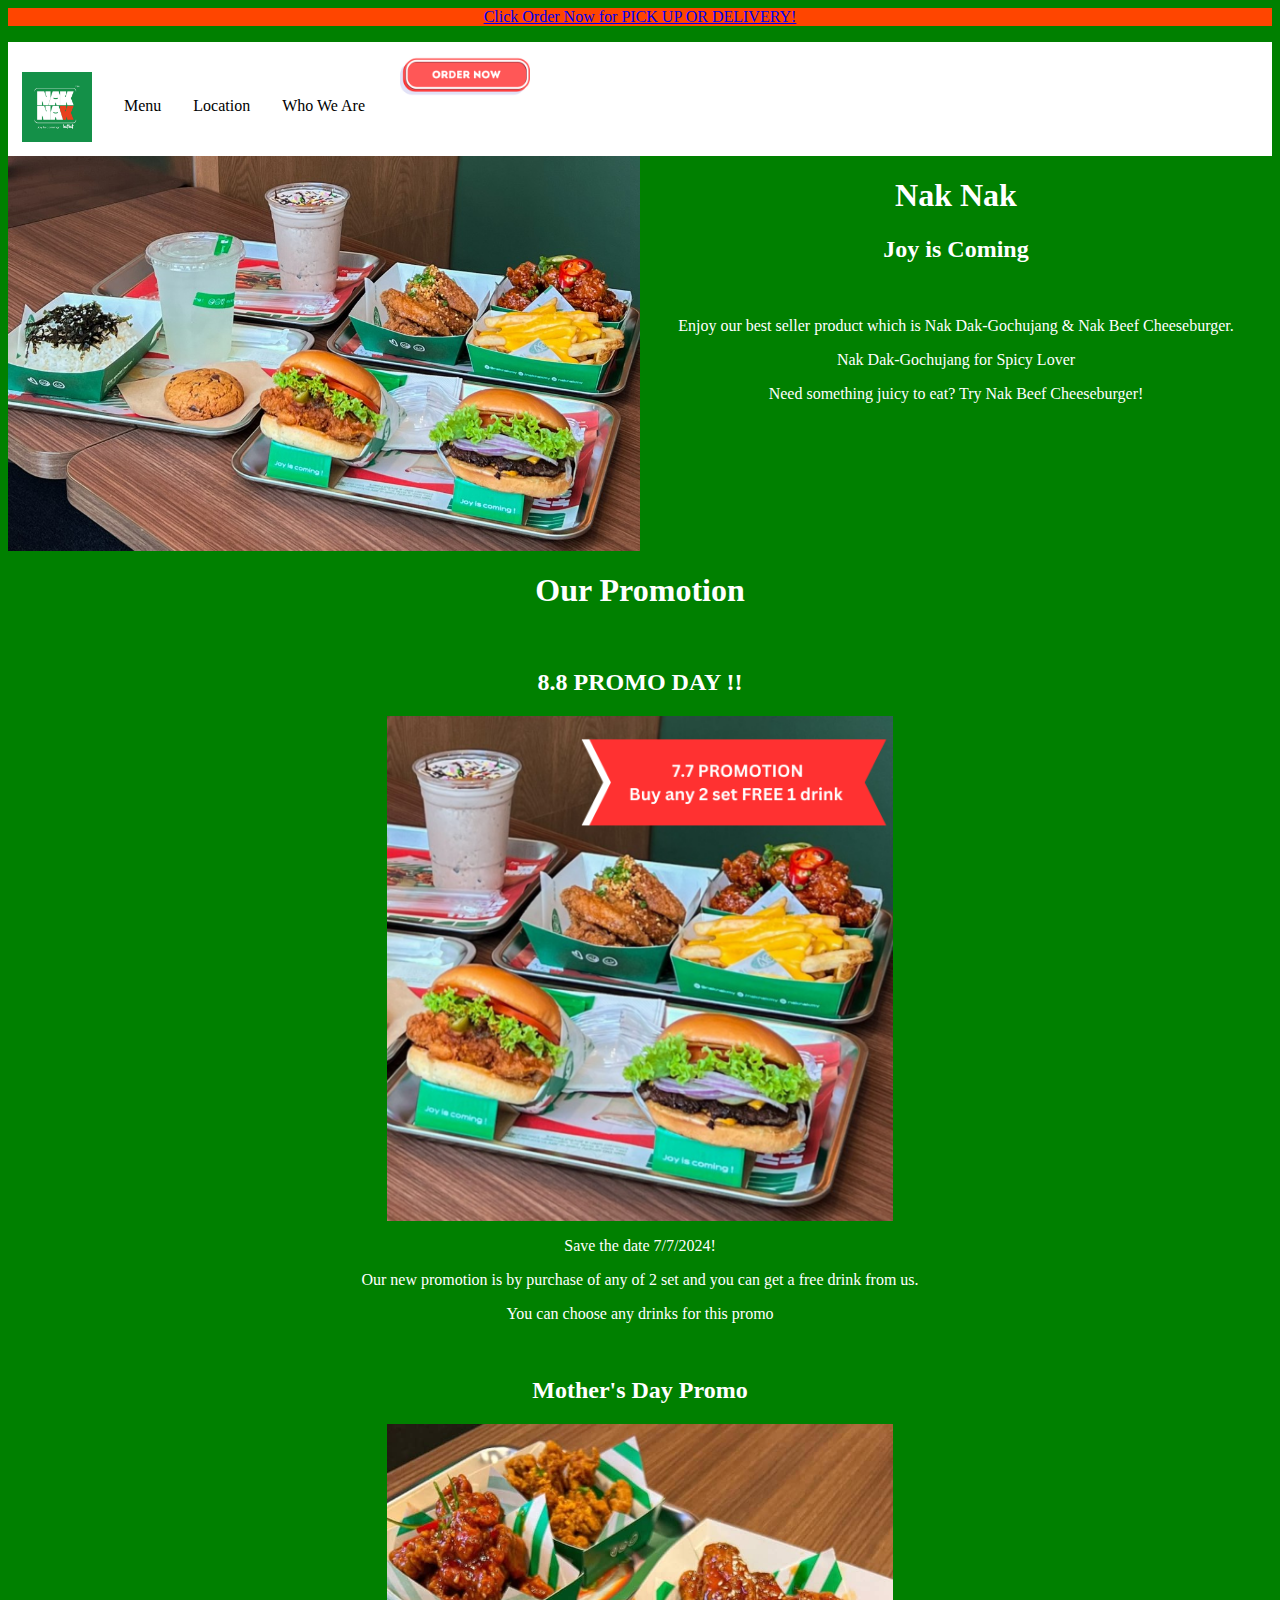
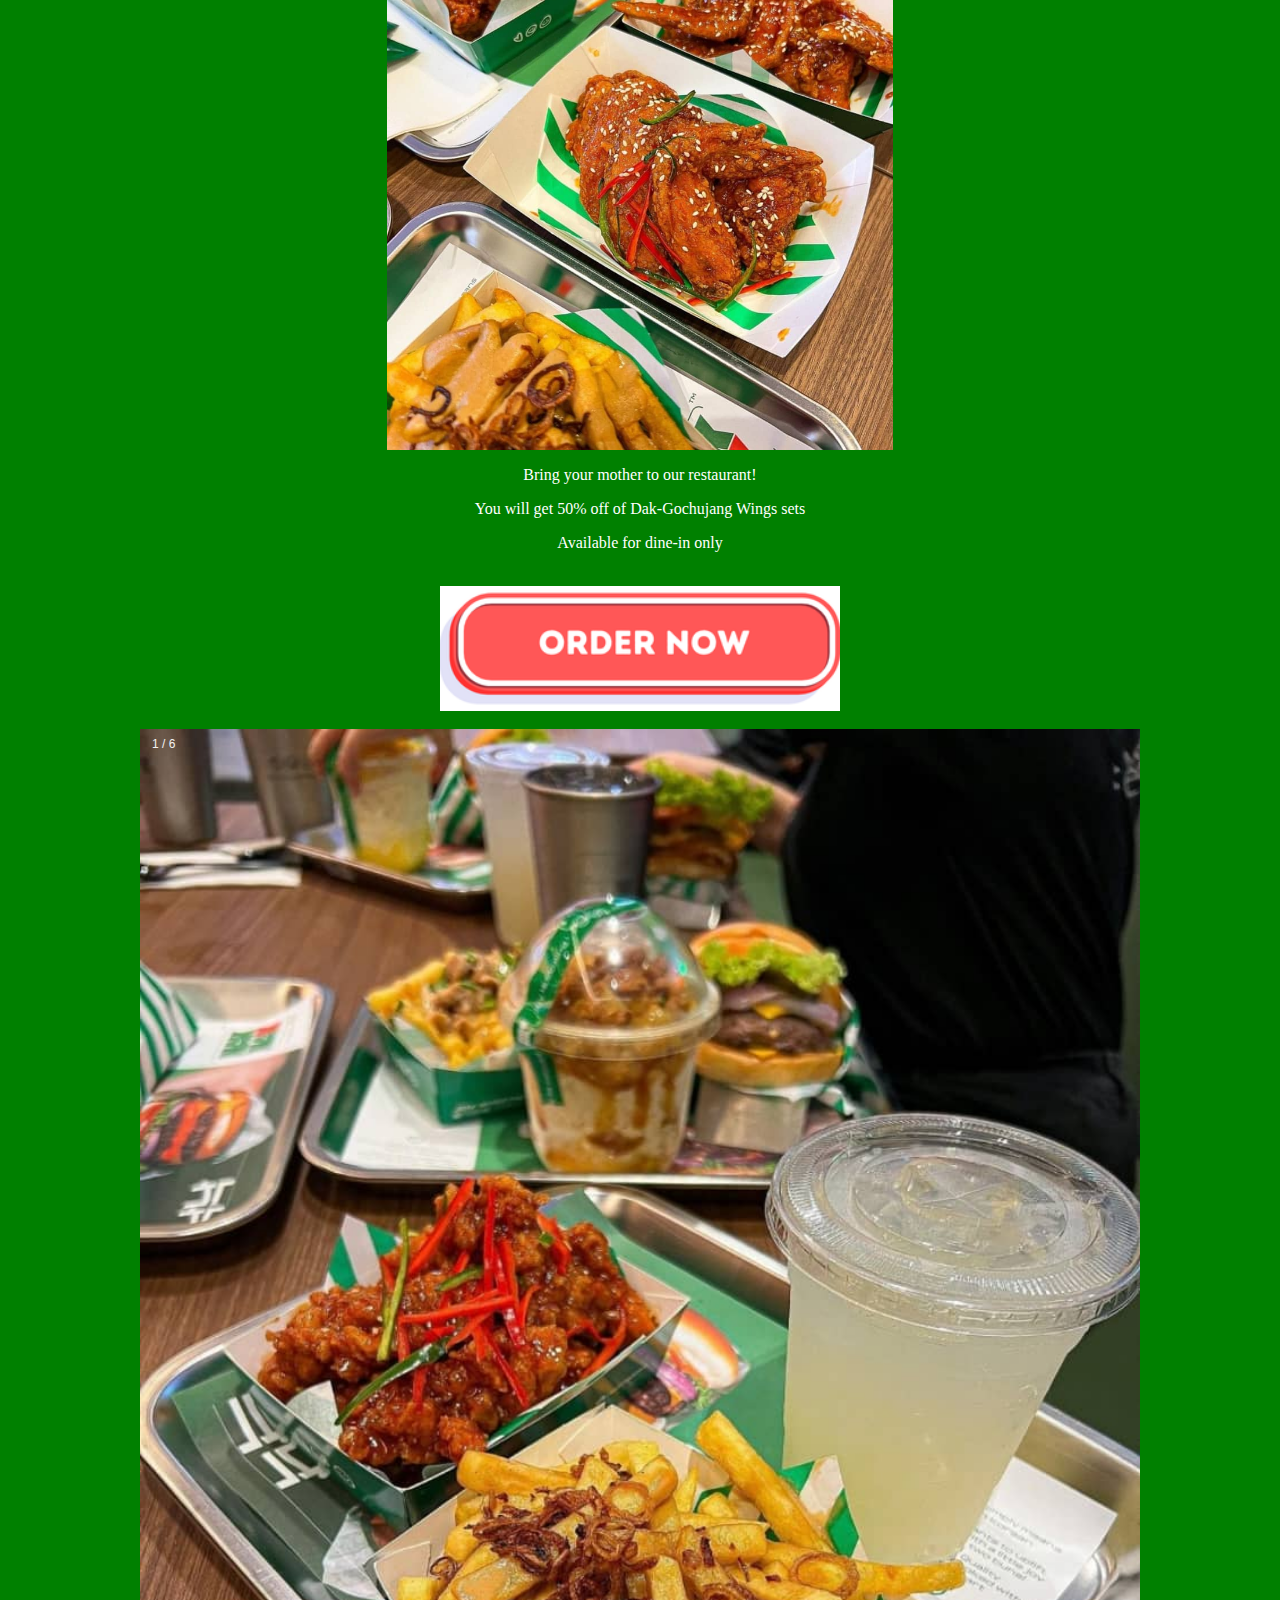
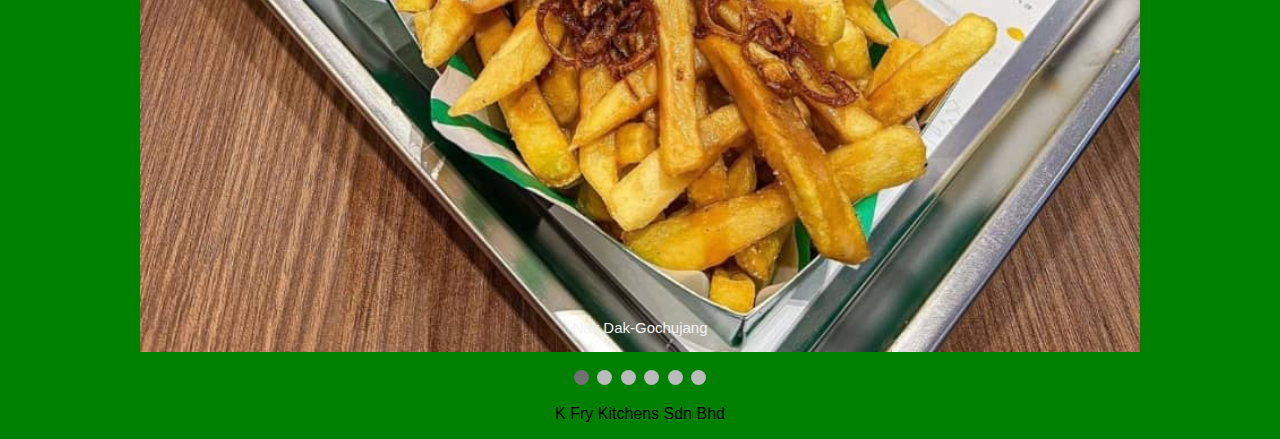
<file: index.html>
<html>
<head>
  <!-- to call CSS from file index.css -->
  <link rel="stylesheet" href="index.css">
</head>



</style>
<body>
    <div align="center" class="topbar1">
        <a href="https://orderonline.naknak.my/">  <p>Click Order Now for PICK UP OR DELIVERY!</p></a>
    </div>

    <div class="scrollmenu">
        <a href="index.html"><img src="Images/naknaklogo.jpg" width="70"></a>
         <a href="menu.html">Menu</a>
         <a href="location.html">Location</a>
         <a href="whoweare.html">Who We Are</a>
         <a href="https://orderonline.naknak.my/"><img align="right" src="Images/buttonorder.png" width="130"></a>       
     </div>

     <!-- Row 1 div-->
     <div class="mycontainer">
        <div>
          <img src="Images/mainposter1.jpg" width="100%">
        </div>

        <div align="Center">
          <h1>Nak Nak</h1>
          <h2>Joy is Coming</h2>
          <br>
          <p>Enjoy our best seller product which is Nak Dak-Gochujang & Nak Beef Cheeseburger.</p>
          <p>Nak Dak-Gochujang for Spicy Lover </p>
          <p>Need something juicy to eat? Try Nak Beef Cheeseburger!</p>
        </div>
    </div>

<!-- row 2 div -->
     <div class="mycontainer1" align="center">
      <div>
        <h1>Our Promotion</h1>
        <br>
        <h2>8.8 PROMO DAY !!</h2>
        <img src="Images/promotion1.png" width="40%">
        <p>Save the date 7/7/2024! </p>
        <p>Our new promotion is by purchase of any of 2 set and you can get a free drink from us. </p>
        <p>You can choose any drinks for this promo</p>
      </div>

      <div>
        
        <br>
        <h2>Mother's Day Promo</h2>
        <img src="Images/posterA2.jpeg" width="40%">
        <p>Bring your mother to our restaurant! </p>
        <p>You will get 50% off of Dak-Gochujang Wings sets </p>
        <p>Available for dine-in only</p>
      </div>
      <br>
      <a href="https://orderonline.naknak.my/"><img align="center" src="Images/buttonorder.png" width="400"></a>  
    
    </div>
    <br>
 <!-- Slide show for poster-->    
    <div>
      <div class="slideshow-container">

        <div class="mySlides fade">
          <div class="numbertext">1 / 6</div>
          <img src="Images/posterA1.jpeg" style="width:100%">
          <div class="text">Nak Dak-Gochujang</div>
        </div>
        
        <div class="mySlides fade">
          <div class="numbertext">2 / 6</div>
          <img src="Images/posterA2.jpeg" style="width:100%">
          <div class="text">Gochujang Wing</div>
        </div>
        
        <div class="mySlides fade">
          <div class="numbertext">3 / 6</div>
          <img src="Images/posterA3.jpeg" style="width:100%">
          <div class="text">Nak Dak with Cheese</div>
        </div>

        <div class="mySlides fade">
          <div class="numbertext">4 / 6</div>
          <img src="Images/posterA4.jpeg" style="width:100%">
          <div class="text">Nak Dak with Cheese</div>
        </div>
        
        <div class="mySlides fade">
          <div class="numbertext">5 / 6</div>
          <img src="Images/posterA5.jpeg" style="width:100%">
          <div class="text">All chicken set</div>
        </div>
        
        <div class="mySlides fade">
          <div class="numbertext">6 / 6</div>
          <img src="Images/posterA6.jpeg" style="width:100%">
          <div class="text">Fries and Cheese Chicken</div>
        </div>
        
        </div>
        <br>
        
        <div style="text-align:center">
          <span class="dot"></span> 
          <span class="dot"></span> 
          <span class="dot"></span> 
          <span class="dot"></span> 
          <span class="dot"></span> 
          <span class="dot"></span> 
        </div>

    </div>

</body>
<!-- Script for slide show-->

<script>
  let slideIndex = 0;
  showSlides();
  
  function showSlides() {
    let i;
    let slides = document.getElementsByClassName("mySlides");
    let dots = document.getElementsByClassName("dot");
    for (i = 0; i < slides.length; i++) {
      slides[i].style.display = "none";  
    }
    slideIndex++;
    if (slideIndex > slides.length) {slideIndex = 1}    
    for (i = 0; i < dots.length; i++) {
      dots[i].className = dots[i].className.replace(" active", "");
    }
    slides[slideIndex-1].style.display = "block";  
    dots[slideIndex-1].className += " active";
    setTimeout(showSlides, 3000); // Change image every 2 seconds
  }
  </script>


<!-- Footer website-->

<footer>
  <p align="center">K Fry Kitchens Sdn Bhd</p>
</footer>

</html>
</file>
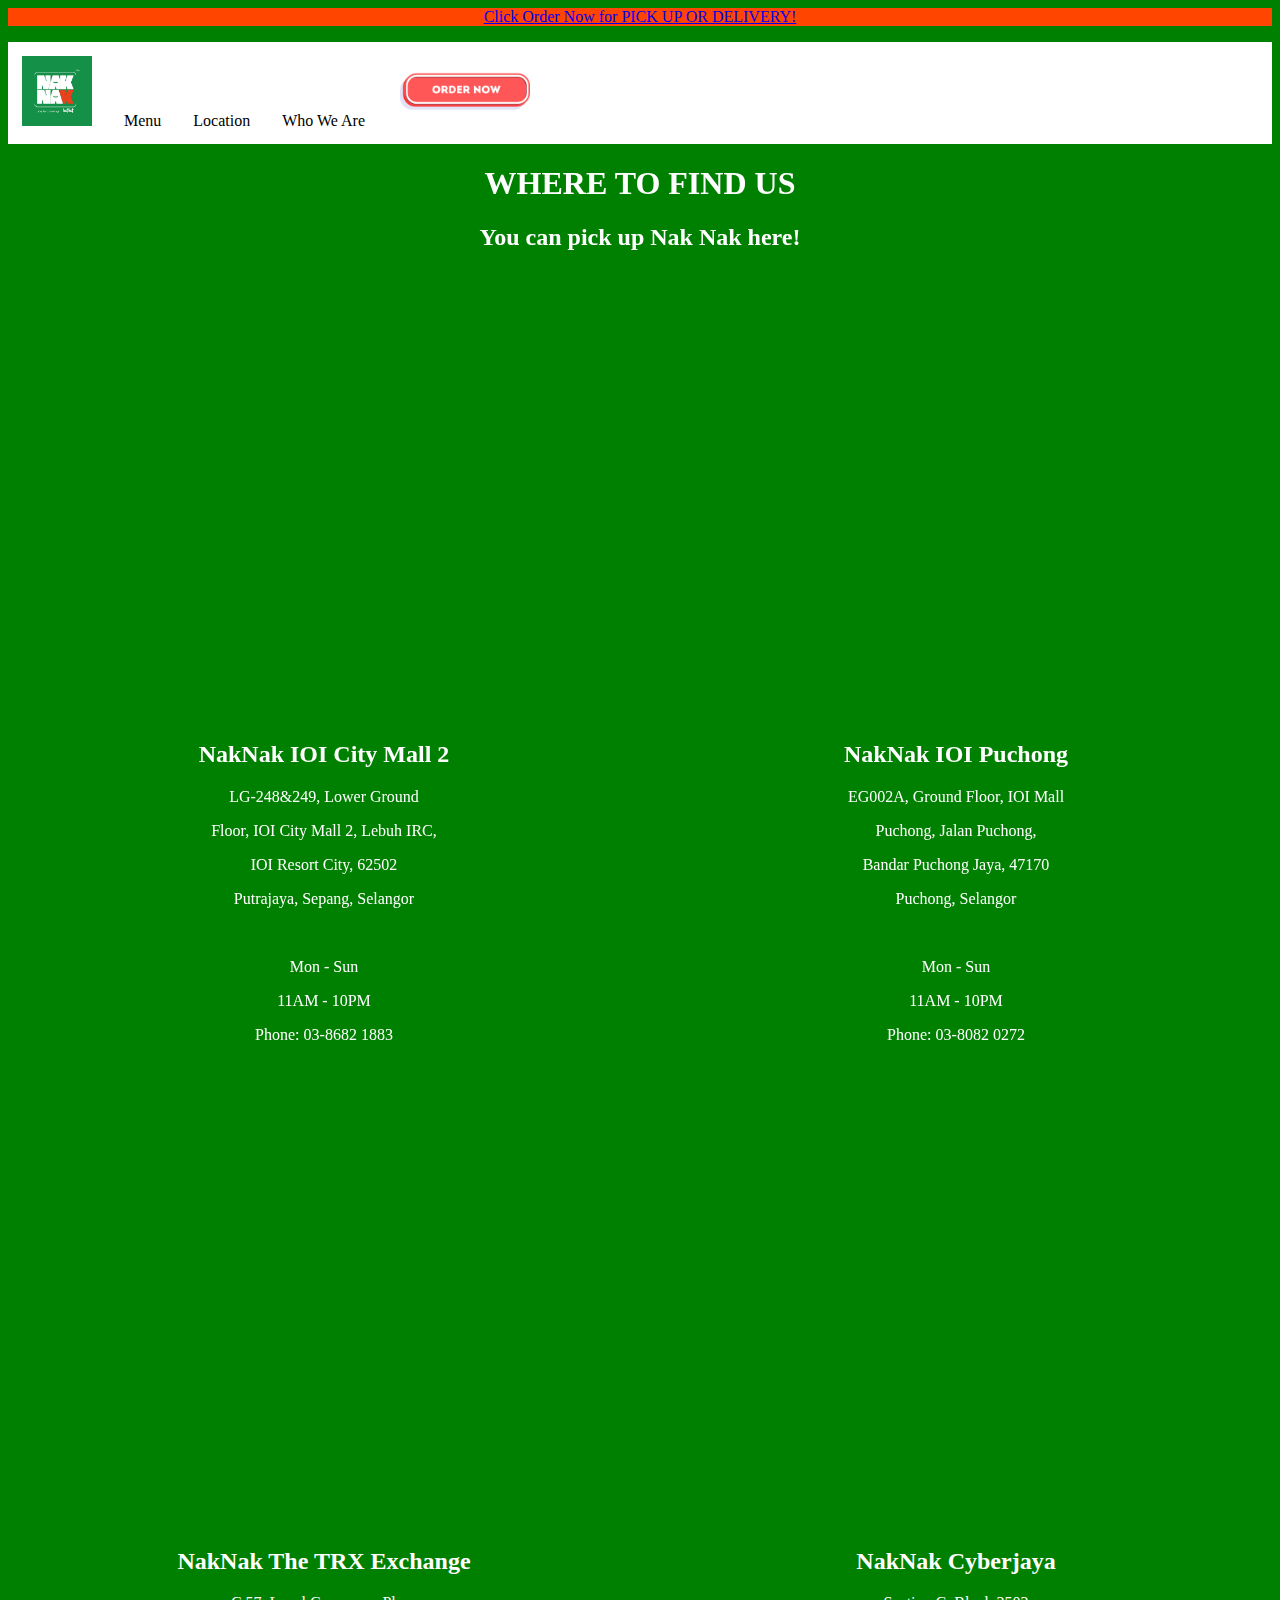
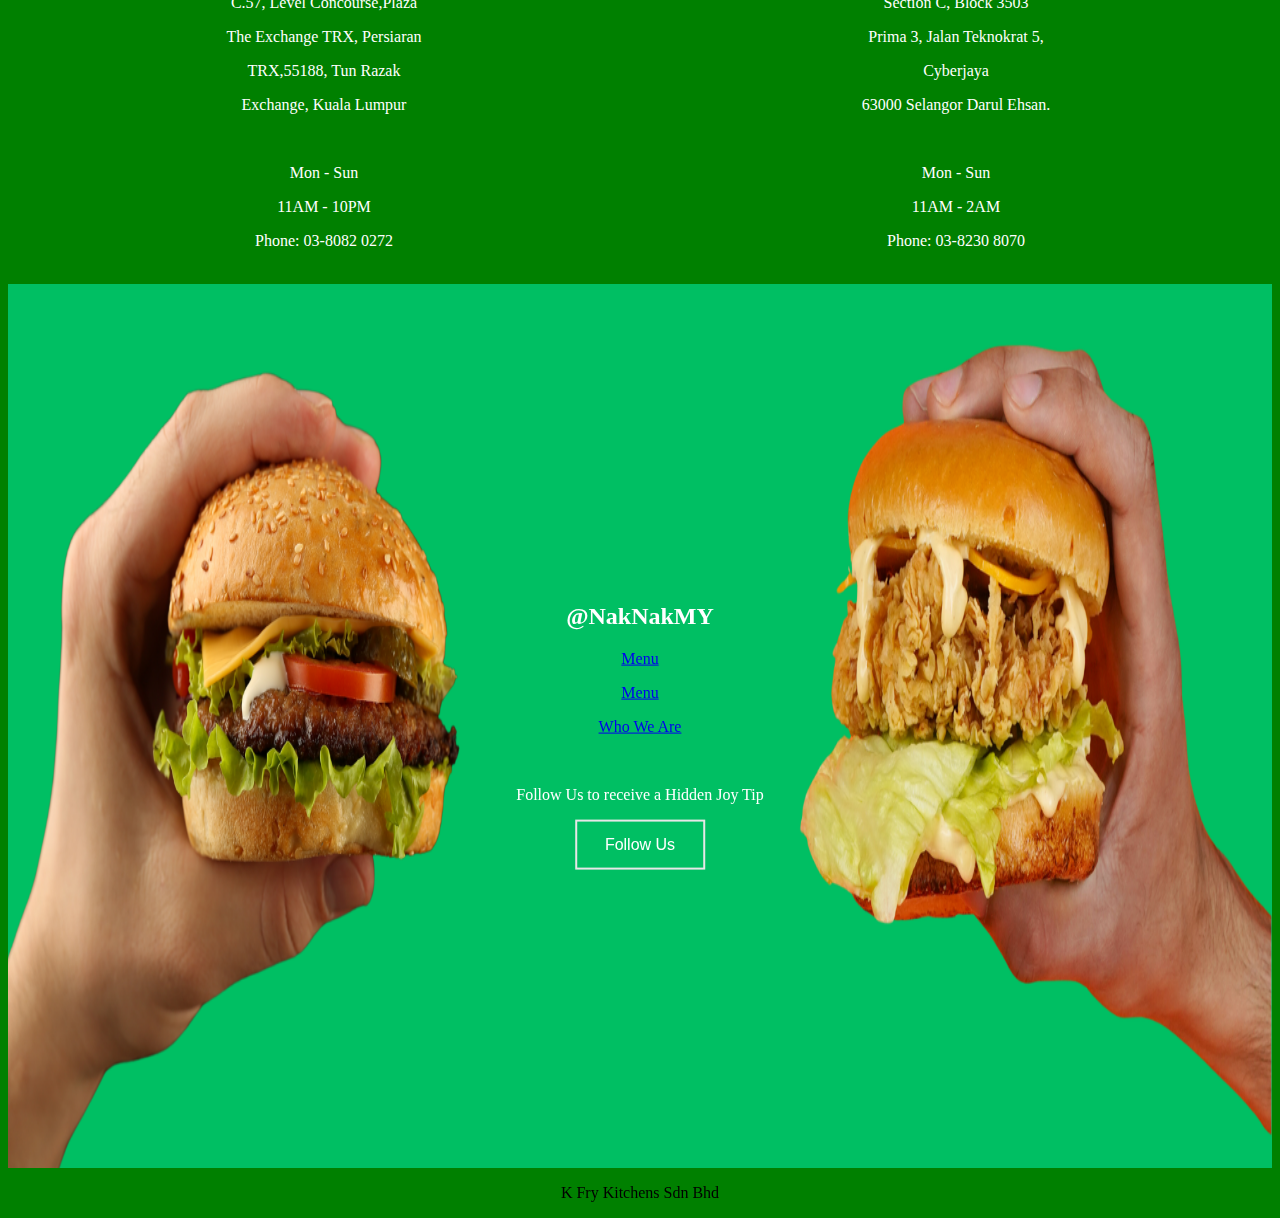
<file: location.html>
<html>
<head>
<!-- to call CSS from file location.css -->
<link rel="stylesheet" href="location.css">

</head>
<style>

</style>
<body>
  <div>
    <div align="center" class="topbar1">
        <a href="https://orderonline.naknak.my/">  <p>Click Order Now for PICK UP OR DELIVERY!</p></a>
    </div>
    
    <div class="scrollmenu">
       <a href="index.html"><img src="Images/naknaklogo.jpg" width="70"></a>
        <a href="menu.html">Menu</a>
        <a href="location.html">Location</a>
        <a href="whoweare.html">Who We Are</a>
        <a href="https://orderonline.naknak.my/"><img align="right" src="Images/buttonorder.png" width="130"></a>       
    </div>

    <div align="center" class="locationinfo">
      <b>
        <h1>WHERE TO FIND US</h1>
        <h2>You can pick up Nak Nak here!</h2>
      </b>
    </div>
    <!-- first row map -->
    <div class="mycontainer3" align="left">
      
          
    
      
    </div>

    <div class="mycontainer" align="center">
      <div>
        <!-- Embed Google map-->
        <iframe src="https://www.google.com/maps/embed?pb=!1m18!1m12!1m3!1d3984.462024868131!2d101.71255837452908!3d2.969216954233292!2m3!1f0!2f0!3f0!3m2!1i1024!2i768!4f13.1!3m3!1m2!1s0x31cdcb9a769ee323%3A0x5f9af68bb36e5b86!2zTmFrTmFrIOuCmeuCmSBJT0kgQ2l0eSBNYWxs!5e0!3m2!1sen!2smy!4v1720620154777!5m2!1sen!2smy" width="600" height="450" style="border:0;" allowfullscreen="" loading="lazy" referrerpolicy="no-referrer-when-downgrade"></iframe>
        <h2>NakNak IOI City Mall 2</h2>
        <p>LG-248&249, Lower Ground</p>
        <p>Floor, IOI City Mall 2, Lebuh IRC,</p>
        <p>IOI Resort City, 62502</p>
        <p>Putrajaya, Sepang, Selangor</p>
        <br>
        <p>Mon - Sun</p>
        <p>11AM - 10PM</p>
        <p>Phone: 03-8682 1883</p>
        <br>
            
      </div>

      <div>
        <!-- Embed Google map-->
        <iframe src="https://www.google.com/maps/embed?pb=!1m18!1m12!1m3!1d127494.06194116708!2d101.46593159726565!3d3.043850500000023!2m3!1f0!2f0!3f0!3m2!1i1024!2i768!4f13.1!3m3!1m2!1s0x31cc4b6efd05d58b%3A0x882430fd520e8119!2zTmFrTmFrIOuCmeuCmSBJT0kgTWFsbCBQdWNob25n!5e0!3m2!1sen!2smy!4v1720620245486!5m2!1sen!2smy" width="600" height="450" style="border:0;" allowfullscreen="" loading="lazy" referrerpolicy="no-referrer-when-downgrade"></iframe>
        <h2>NakNak IOI Puchong</h2>
        <p>EG002A, Ground Floor, IOI Mall</p>
        <p>Puchong, Jalan Puchong,</p>
        <p>Bandar Puchong Jaya, 47170</p>
        <p>Puchong, Selangor</p>
        <br>
        <p>Mon - Sun</p>
        <p>11AM - 10PM</p>
        <p>Phone:  03-8082 0272</p>
        <br> 
      </div>
    </div>

    <div class="mycontainer2" align="center">
      <div>
         <!-- Embed Google map-->
        <iframe src="https://www.google.com/maps/embed?pb=!1m18!1m12!1m3!1d9475.1642408952!2d101.71343118845036!3d3.143269045164139!2m3!1f0!2f0!3f0!3m2!1i1024!2i768!4f13.1!3m3!1m2!1s0x31cc37aeb98d1841%3A0x7df9a5c6bf1952b8!2zTmFrTmFrIOuCmeuCmSBUaGUgRXhjaGFuZ2UgVFJY!5e0!3m2!1sen!2smy!4v1720620324820!5m2!1sen!2smy" width="600" height="450" style="border:0;" allowfullscreen="" loading="lazy" referrerpolicy="no-referrer-when-downgrade"></iframe>
        <h2>NakNak The TRX Exchange</h2>
        <p>C.57, Level Concourse,Plaza</p>
        <p>The Exchange TRX, Persiaran</p>
        <p>TRX,55188, Tun Razak</p>
        <p>Exchange, Kuala Lumpur</p>
        <br>
        <p>Mon - Sun</p>
        <p>11AM - 10PM</p>
        <p>Phone:  03-8082 0272</p>
        <br> 
      </div>

      <div>
        <iframe src="https://www.google.com/maps/embed?pb=!1m18!1m12!1m3!1d3984.63303948249!2d101.65445987452907!3d2.921421754511248!2m3!1f0!2f0!3f0!3m2!1i1024!2i768!4f13.1!3m3!1m2!1s0x31cdb700039a8da5%3A0x2f9685c6a9ca4ebf!2sNakNak%20%EB%82%99%EB%82%99%20Prima%20Avenue%20Cyberjaya!5e0!3m2!1sen!2smy!4v1720620389423!5m2!1sen!2smy" width="600" height="450" style="border:0;" allowfullscreen="" loading="lazy" referrerpolicy="no-referrer-when-downgrade"></iframe>
        <h2>NakNak Cyberjaya</h2>
        <p>Section C, Block 3503</p>
        <p>Prima 3, Jalan Teknokrat 5,</p>
        <p>Cyberjaya</p>
        <p>63000 Selangor Darul Ehsan.</p>
        <br>
        <p>Mon - Sun</p>
        <p>11AM - 2AM</p>
        <p>Phone: 03-8230 8070</p>
        <br> 
      </div>
    </div>
<!-- for google map -->
<!-- using embedmap.org-->
 <!-- 
    <div align="center">
      <iframe width="1493" height="400" frameborder="0" scrolling="no" marginheight="0" marginwidth="0" id="gmap_canvas" src="https://maps.google.com/maps?width=993&amp;height=400&amp;hl=en&amp;q=%20+(Nak%20Nak%20TRX)&amp;t=&amp;z=12&amp;ie=UTF8&amp;iwloc=B&amp;output=embed">

      </iframe> 
      <a href='https://dissertationschreibenlassen.com/dissertation-medizin/'>medizinische Dissertation</a> 
      <script type='text/javascript' src='https://embedmaps.com/google-maps-authorization/script.js?id=22a208b1bd98f724d85eed017e95ec81506ae901'></script>
      <br>
      <br>
   </div>
  --> 
<!-- banner -->
    <div class="container1">
      <img src="Images/burgerbanner.png">
      <div class="centered">
        <h2>@NakNakMY</h2>
        <p><a href="menu.html">Menu</a></p>
        <p><a href="location.html">Menu</a></p>
        <p><a href="whoweare.html">Who We Are</a></p>
        <br>
        <p>Follow Us to receive a Hidden Joy Tip</p>
        <button class="btn default">Follow Us</button>
      </div>
    </div>

  </div> 






</body>
<!-- Footer website-->
<footer>
  <p align="center">K Fry Kitchens Sdn Bhd</p>
</footer>
</html>
</file>
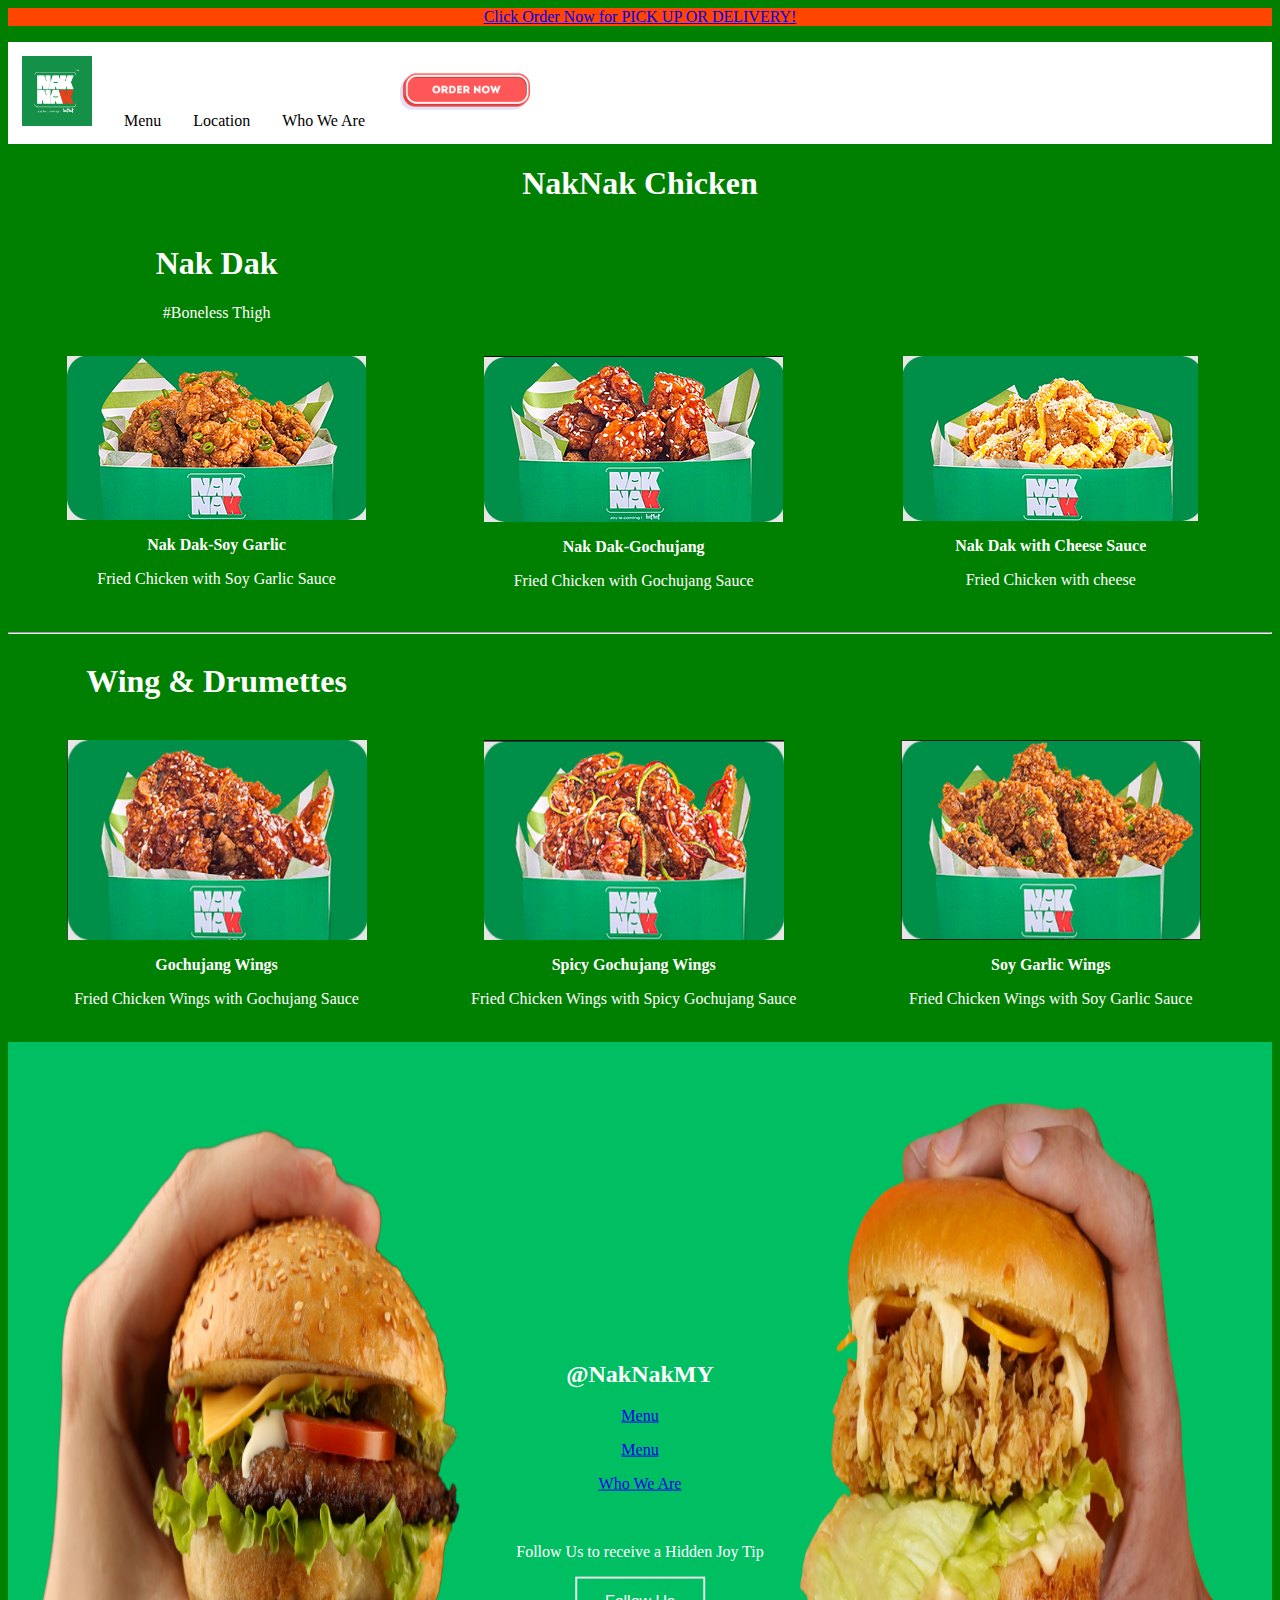
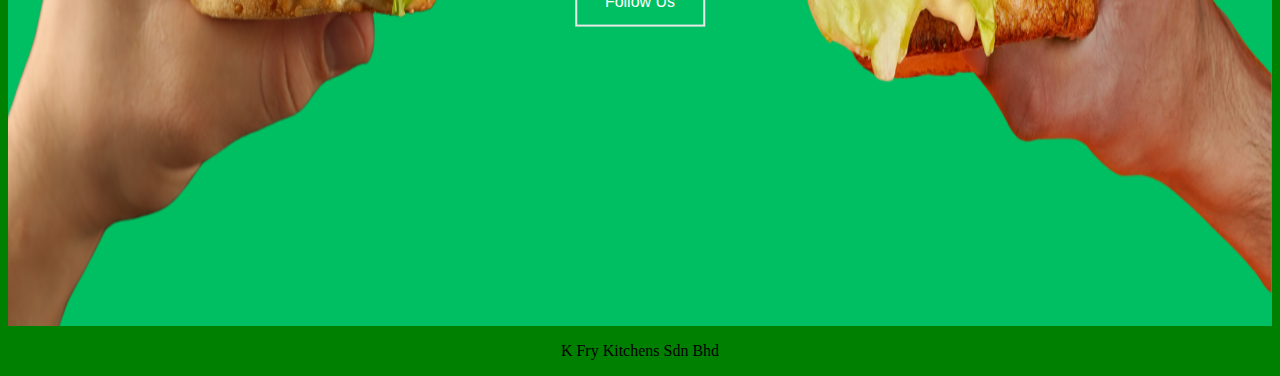
<file: menu.html>
<html>
<head>
<!-- to call CSS from file menu.css -->
<link rel="stylesheet" href="menu.css">
</head>
<style>

</style>
<body>
  <div>
    <div align="center" class="topbar1">
        <a href="https://orderonline.naknak.my/">  <p>Click Order Now for PICK UP OR DELIVERY!</p></a>
    </div>
    
    <div class="scrollmenu">
       <a href="index.html"><img src="Images/naknaklogo.jpg" width="70"></a>
        <a href="menu.html">Menu</a>
        <a href="location.html">Location</a>
        <a href="whoweare.html">Who We Are</a>
        <a href="https://orderonline.naknak.my/"><img align="right" src="Images/buttonorder.png" width="130"></a>       
    </div>

    <div align="center" class="locationinfo">
      <b>
        <h1>NakNak Chicken</h1>
        
      </b>
    </div>
<!-- menu row 1 -->
    <div class="mycontainer" align="center">
      <div>
        <h1>Nak Dak </h1><p> #Boneless Thigh</p>
      </div>
      <div>

      </div>
    </div>
    <div class="mycontainer" align="center">  
      
      <div>       
        <br>
        <img src="Images/menu1.png">
        
        <b><p>Nak Dak-Soy Garlic</p></b>
        <p>Fried Chicken with Soy Garlic Sauce</p>
        <br>     
      </div>

      <div>
        <br>
        <img src="Images/menu2.png">
        
        <b><p>Nak Dak-Gochujang</p></b>
        <p>Fried Chicken with Gochujang Sauce</p>

        <br>    
      </div>

      <div>
        <br>
        <img src="Images/menu3.png">
        
        <b><p>Nak Dak with Cheese Sauce</p></b>
        <p>Fried Chicken with cheese</p>
        
        <br>    
      </div>
    </div>
    <hr>

    <!-- menu row 2 -->
    <div class="mycontainer" align="center">
      <div>
        <h1>Wing & Drumettes </h1>
      </div>
      <div>

      </div>
    </div>
    <div class="mycontainer" align="center">  
      
      <div>       
        <br>
        <img src="Images/menu4.png" width="300" height="200">
        
        <b><p>Gochujang Wings</p></b>
        <p>Fried Chicken Wings with Gochujang Sauce</p>
        
        <br>     
      </div>

      <div>
        <br>
        <img src="Images/menu5.png" width="300" height="200">
        
        <b><p>Spicy Gochujang Wings</p></b>
        <p>Fried Chicken Wings with Spicy Gochujang Sauce</p>
        
        <br>    
      </div>

      <div>
        <br>
        <img src="Images/menu6.png" width="300" height="200">
        
        <b><p>Soy Garlic Wings</p></b>
        <p>Fried Chicken Wings with Soy Garlic Sauce</p>
        
        <br>    
      </div>
    </div>


    

<!-- banner -->
    <div class="container1">
      <img src="Images/burgerbanner.png">
      <div class="centered">
        <h2>@NakNakMY</h2>
        <p><a href="menu.html">Menu</a></p>
        <p><a href="location.html">Menu</a></p>
        <p><a href="whoweare.html">Who We Are</a></p>
        <br>
        <p>Follow Us to receive a Hidden Joy Tip</p>
        <button class="btn default">Follow Us</button>
      </div>
    </div>

  </div> 






</body>
<!-- Footer website-->
<footer>
  <p align="center">K Fry Kitchens Sdn Bhd</p>
</footer>
</html>
</file>
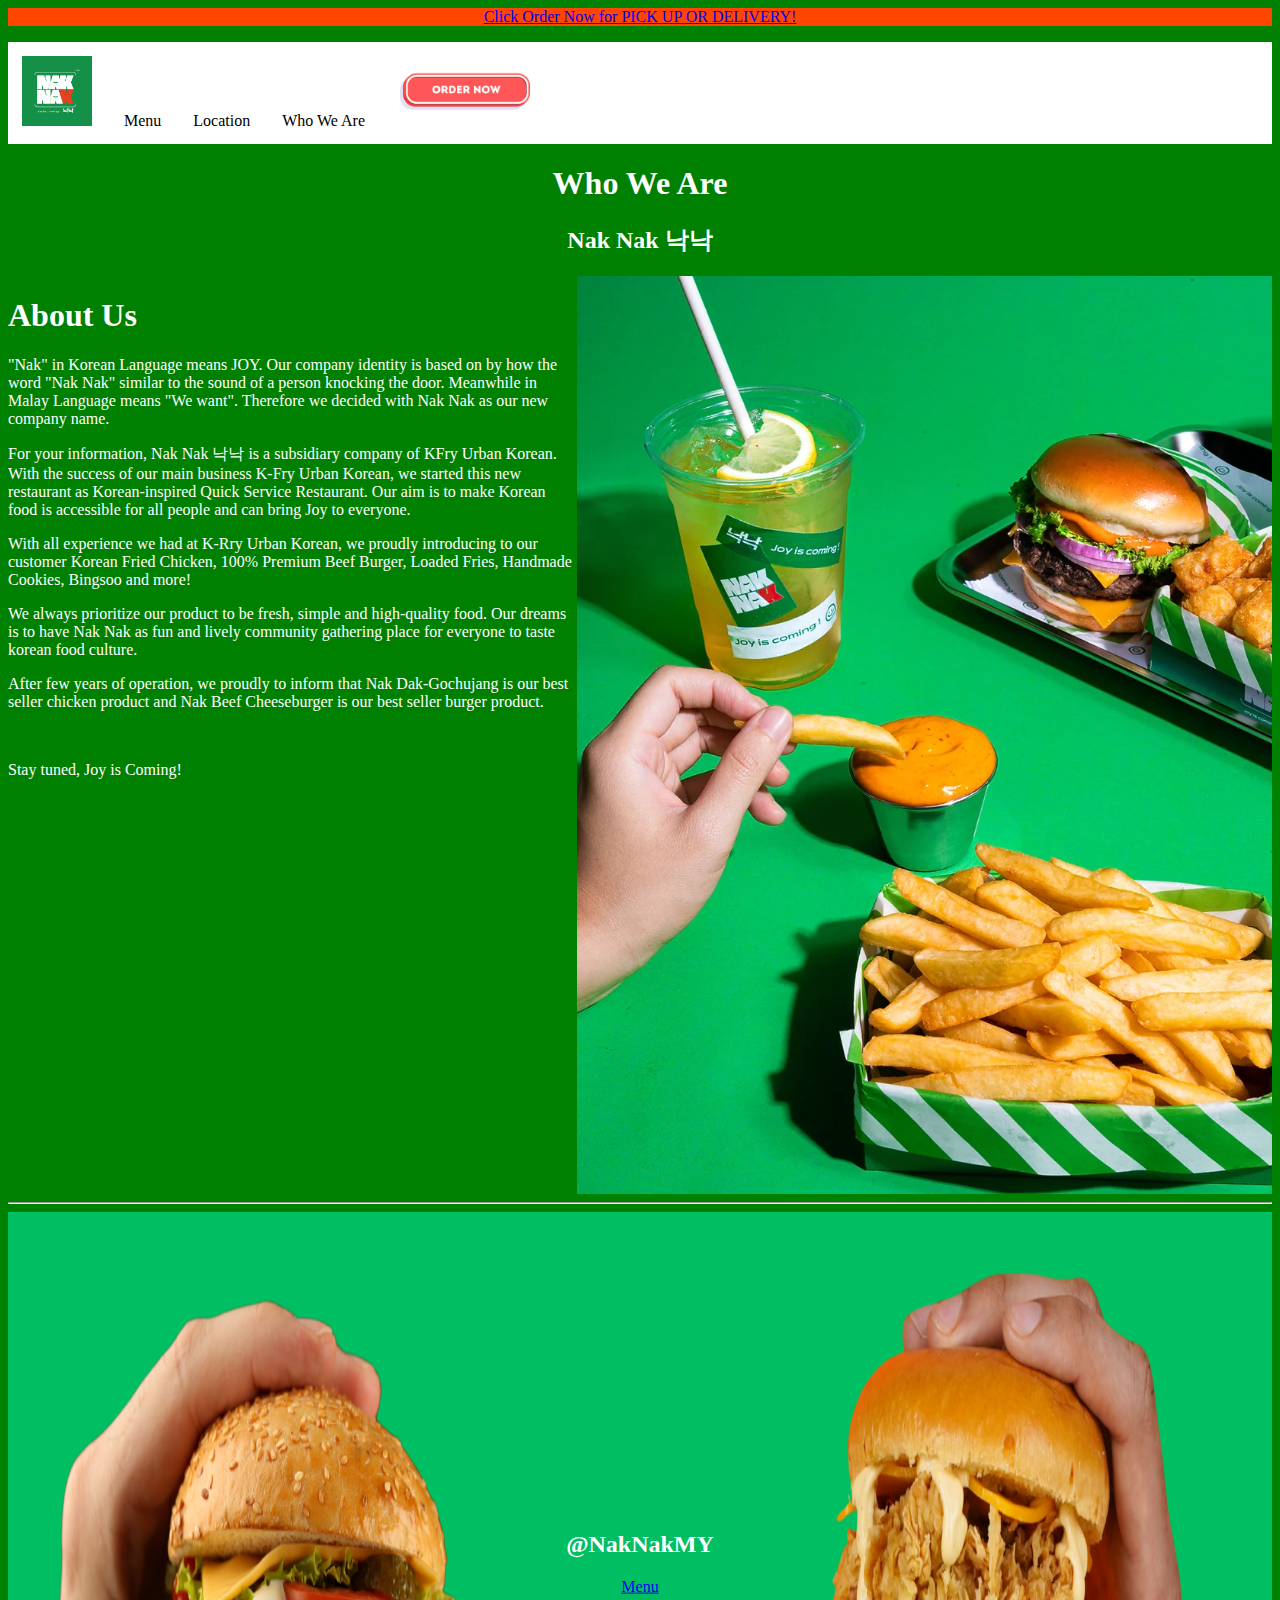
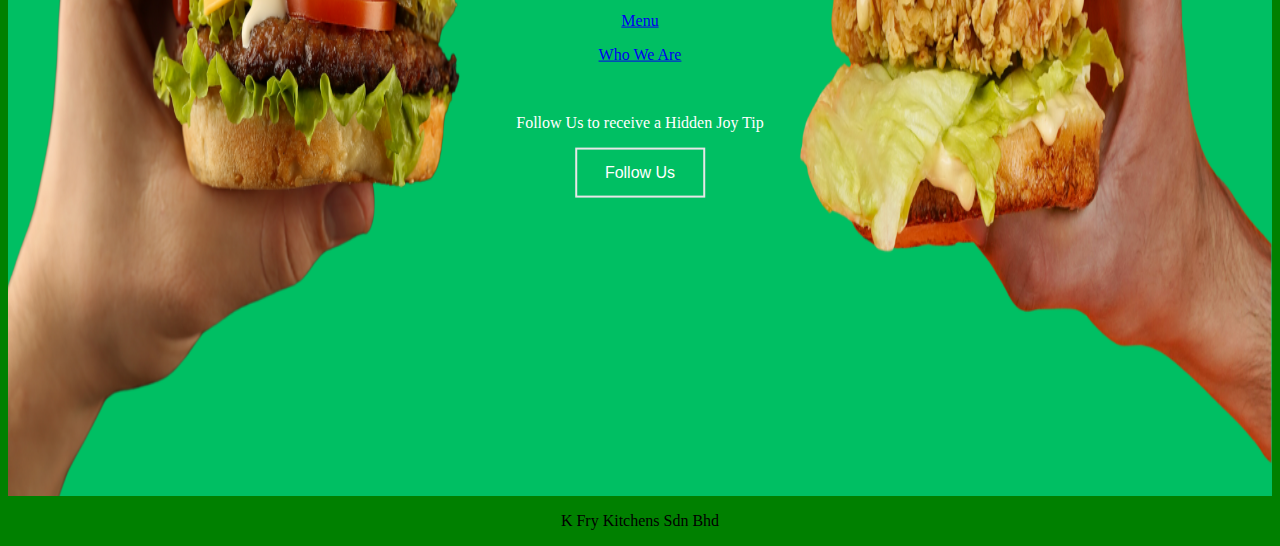
<file: whoweare.html>
<html>
<head>
<!-- to call CSS from file whoweare.css -->
<link rel="stylesheet" href="whoweare.css">
</head>
<style>

</style>
<body>
  <div>
    <div align="center" class="topbar1">
        <a href="https://orderonline.naknak.my/">  <p>Click Order Now for PICK UP OR DELIVERY!</p></a>
    </div>
    
    <div class="scrollmenu">
       <a href="index.html"><img src="Images/naknaklogo.jpg" width="70"></a>
        <a href="menu.html">Menu</a>
        <a href="location.html">Location</a>
        <a href="whoweare.html">Who We Are</a>
        <a href="https://orderonline.naknak.my/"><img align="right" src="Images/buttonorder.png" width="130"></a>       
    </div>

    <div align="center" class="locationinfo">
      <b>
        <h1>Who We Are</h1>
        <h2>Nak Nak 낙낙 </h2>
        
      </b>
    </div>
<!-- menu row 1 -->
    <div class="mycontainer" >
      <div align="left"  >
        <h1>About Us</h1>
        <p>"Nak" in Korean Language means JOY. Our company identity is based on by how the word "Nak Nak" similar to the sound of a person knocking the door.
        Meanwhile in Malay Language means "We want".
        Therefore we decided with Nak Nak as our new company name.
        <p>For your information, Nak Nak 낙낙 is a subsidiary company of KFry Urban Korean. 
        With the success of our main business K-Fry Urban Korean, we started this new restaurant as Korean-inspired Quick Service Restaurant.
        Our aim is to make Korean food is accessible for all people and can bring Joy to everyone.</p>
        <p>With all experience we had at K-Rry Urban Korean, we proudly introducing to our customer Korean Fried Chicken, 100% Premium Beef Burger, Loaded Fries, Handmade Cookies, Bingsoo and more!</p>
        <p>We always prioritize our product to be fresh, simple and high-quality food. Our dreams is to have Nak Nak as fun and lively community gathering place for everyone to taste korean food culture.</p>
        <p>After few years of operation, we proudly to inform that Nak Dak-Gochujang is our best seller chicken product and Nak Beef Cheeseburger is our best seller burger product. </p>
        <br>
        <p>Stay tuned, Joy is Coming!</p>
      </div>
      <div align="right">
        <img src="Images/whoweareposter.png">
      </div>
    </div>
    
    <hr>

 
    
    


    

<!-- banner -->
    <div class="container1">
      <img src="Images/burgerbanner.png">
      <div class="centered">
        <h2>@NakNakMY</h2>
        <p><a href="menu.html">Menu</a></p>
        <p><a href="location.html">Menu</a></p>
        <p><a href="whoweare.html">Who We Are</a></p>
        <br>
        <p>Follow Us to receive a Hidden Joy Tip</p>
        <button class="btn default">Follow Us</button>
      </div>
    </div>

  </div> 






</body>
<!-- Footer website-->
<footer>
  <p align="center">K Fry Kitchens Sdn Bhd</p>
</footer>
</html>
</file>
<file: index.css>
/* background color */
body {
    background-color: green;
   } 
  /* for top bar link */
  
  div.topbar1 {
      background-color: orangered;
      font-family: Verdana;
  }
  
  /* for top menu */
  div.scrollmenu {
    background-color: #ffffff;
    overflow: auto;
    white-space: nowrap;
    font-family: Verdana;
  }
  
  div.scrollmenu a {
    display: inline-block;
    color: rgb(0, 0, 0);
    text-align: center;
    padding: 14px;
    text-decoration: none;
  }
  
  div.scrollmenu a:hover {
    background-color: #777;
  }
  
  div.locationinfo {
    
    color:rgb(255, 255, 255);
    font-family: Verdana;
    
  }
  
  /* for div 1 arrangement */
  .mycontainer {
    width:100%;
    overflow:auto;
  }
  .mycontainer div {
    width:50%;
    float:left;
    color:white;
    font-family: Verdana;
  }
  
  /* for div 2 arrangement */
  .mycontainer1 {
    width:100%;
    overflow:auto;
  }
  .mycontainer1 div {
    width:100%;
    float:center;
    color:white;
    font-family: Verdana;
  }
  /* This CSS is for slide show */
  
  * {box-sizing: border-box;}
  body {font-family: Verdana, sans-serif;}
  .mySlides {display: none;}
  img {vertical-align: middle;}
  
  /* Slideshow container */
  .slideshow-container {
    max-width: 1000px;
    position: relative;
    margin: auto;
  }
  
  /* Caption text */
  .text {
    color: #f2f2f2;
    font-size: 15px;
    padding: 8px 12px;
    position: absolute;
    bottom: 8px;
    width: 100%;
    text-align: center;
  }
  
  /* Number text (1/3 etc) */
  .numbertext {
    color: #f2f2f2;
    font-size: 12px;
    padding: 8px 12px;
    position: absolute;
    top: 0;
  }
  
  /* The dots/bullets/indicators */
  .dot {
    height: 15px;
    width: 15px;
    margin: 0 2px;
    background-color: #bbb;
    border-radius: 50%;
    display: inline-block;
    transition: background-color 0.6s ease;
  }
  
  .active {
    background-color: #717171;
  }
  
  /* Fading animation */
  .fade {
    animation-name: fade;
    animation-duration: 1.5s;
  }
  
  @keyframes fade {
    from {opacity: .4} 
    to {opacity: 1}
  }
  
  /* On smaller screens, decrease text size */
  @media only screen and (max-width: 300px) {
    .text {font-size: 11px}
  }
</file>
<file: location.css>
/* background color */
body {
    background-color: green;
   } 
  /* for top bar link */
  
  div.topbar1 {
      background-color: orangered;
      font-family: Verdana;
  }
  
  /* for top menu */
  div.scrollmenu {
    background-color: #ffffff;
    overflow: auto;
    white-space: nowrap;
    font-family: Verdana;
  }
  
  div.scrollmenu a {
    display: inline-block;
    color: rgb(0, 0, 0);
    text-align: center;
    padding: 14px;
    text-decoration: none;
  }
  
  div.scrollmenu a:hover {
    background-color: #777;
  }
  
  div.locationinfo {
    
    color:rgb(255, 255, 255);
    font-family: Verdana;
    
  }
  /* for div arrangement */
  .mycontainer {
    width:100%;
    overflow:auto;
  }
  .mycontainer div {
    width:50%;
    float:left;
    color:white;
    font-family: Verdana;
  }
  
  .mycontainer2 {
    width:100%;
    overflow:auto;
  }
  .mycontainer2 div {
    width:50%;
    float:left;
    align-content : center;
    
    color:white;
    font-family: Verdana;
  }
  /* for div arrangement for map */
  .mycontainer3 {
    width:100%;
    overflow:auto;
  }
  .mycontainer3 div {
    width:50%;
    float:center;
    align-content : center;
    
    color:white;
    font-family: Verdana;
  }
  
  /* Centered text */
  .centered {
    position: absolute;
    top: 50%;
    left: 50%;
    transform: translate(-50%, -50%);
  }
  
  /* text on images below page */
  
  .container1 {
    position: relative;
    text-align: center;
    color: white;
  }
  
  .container1 img {
    width: 100%;
    height: 100%;
  }
  
  /* for button */
  
  .btn {
    border: 2px solid black;
    background-color: transparent;
    color: black;
    padding: 14px 28px;
    font-size: 16px;
    cursor: pointer;
  }
  
  /* Gray */
  .default {
    border-color: #e7e7e7;
    color: white;
  }
  
  .default:hover {
    background: #e7e7e7;
  }
</file>
<file: menu.css>
/* background color */
body {
    background-color: green;
   } 
  /* for top bar link */
  
  div.topbar1 {
      background-color: orangered;
      font-family: Verdana;
  }
  
  /* for top menu */
  div.scrollmenu {
    background-color: #ffffff;
    overflow: auto;
    white-space: nowrap;
    font-family: Verdana;
  }
  
  div.scrollmenu a {
    display: inline-block;
    color: rgb(0, 0, 0);
    text-align: center;
    padding: 14px;
    text-decoration: none;
  }
  
  div.scrollmenu a:hover {
    background-color: #777;
  }
  
  div.locationinfo {
    
    color:rgb(255, 255, 255);
    font-family: Verdana;
    
  }
  /* for div arrangement */
  .mycontainer {
    width:100%;
    overflow:auto;
  }
  .mycontainer div {
    width:33%;
    float:left;
    color:white;
    font-family: Verdana;
  }
  
  .mycontainer2 {
    width:100%;
    overflow:auto;
  }
  .mycontainer2 div {
    width:50%;
    float:left;
    align-content : center;
    
    color:white;
    font-family: Verdana;
  }
  
  /* Centered text */
  .centered {
    position: absolute;
    top: 50%;
    left: 50%;
    transform: translate(-50%, -50%);
  }
  
  /* text on images below page */
  
  .container1 {
    position: relative;
    text-align: center;
    color: white;
  }
  
  .container1 img {
    width: 100%;
    height: 100%;
  }
  
  /* for button */
  
  .btn {
    border: 2px solid black;
    background-color: transparent;
    color: black;
    padding: 14px 28px;
    font-size: 16px;
    cursor: pointer;
  }
  
  /* Gray */
  .default {
    border-color: #e7e7e7;
    color: white;
  }
  
  .default:hover {
    background: #e7e7e7;
  }
</file>
<file: whoweare.css>
/* background color */
body {
    background-color: green;
   } 
  /* for top bar link */
  
  div.topbar1 {
      background-color: orangered;
      font-family: Verdana;
  }
  
  /* for top menu */
  div.scrollmenu {
    background-color: #ffffff;
    overflow: auto;
    white-space: nowrap;
    font-family: Verdana;
  }
  
  div.scrollmenu a {
    display: inline-block;
    color: rgb(0, 0, 0);
    text-align: center;
    padding: 14px;
    text-decoration: none;
  }
  
  div.scrollmenu a:hover {
    background-color: #777;
  }
  
  div.locationinfo {
    
    color:rgb(255, 255, 255);
    font-family: Verdana;
    
  }
  /* for div arrangement */
  .mycontainer {
    width:100%;
    overflow:auto;
  }
  .mycontainer div {
    width:45%;
    float:left;
    color:white;
    font-family: Verdana;
  }
  
  .mycontainer2 {
    width:100%;
    overflow:auto;
  }
  .mycontainer2 div {
    width:50%;
    float:left;
    align-content : center;
    
    color:white;
    font-family: Verdana;
  }
  
  /* Centered text */
  .centered {
    position: absolute;
    top: 50%;
    left: 50%;
    transform: translate(-50%, -50%);
  }
  
  /* text on images below page */
  
  .container1 {
    position: relative;
    text-align: center;
    color: white;
  }
  
  .container1 img {
    width: 100%;
    height: 100%;
  }
  
  /* for button */
  
  .btn {
    border: 2px solid black;
    background-color: transparent;
    color: black;
    padding: 14px 28px;
    font-size: 16px;
    cursor: pointer;
  }
  
  /* Gray */
  .default {
    border-color: #e7e7e7;
    color: white;
  }
  
  .default:hover {
    background: #e7e7e7;
  }
</file>
